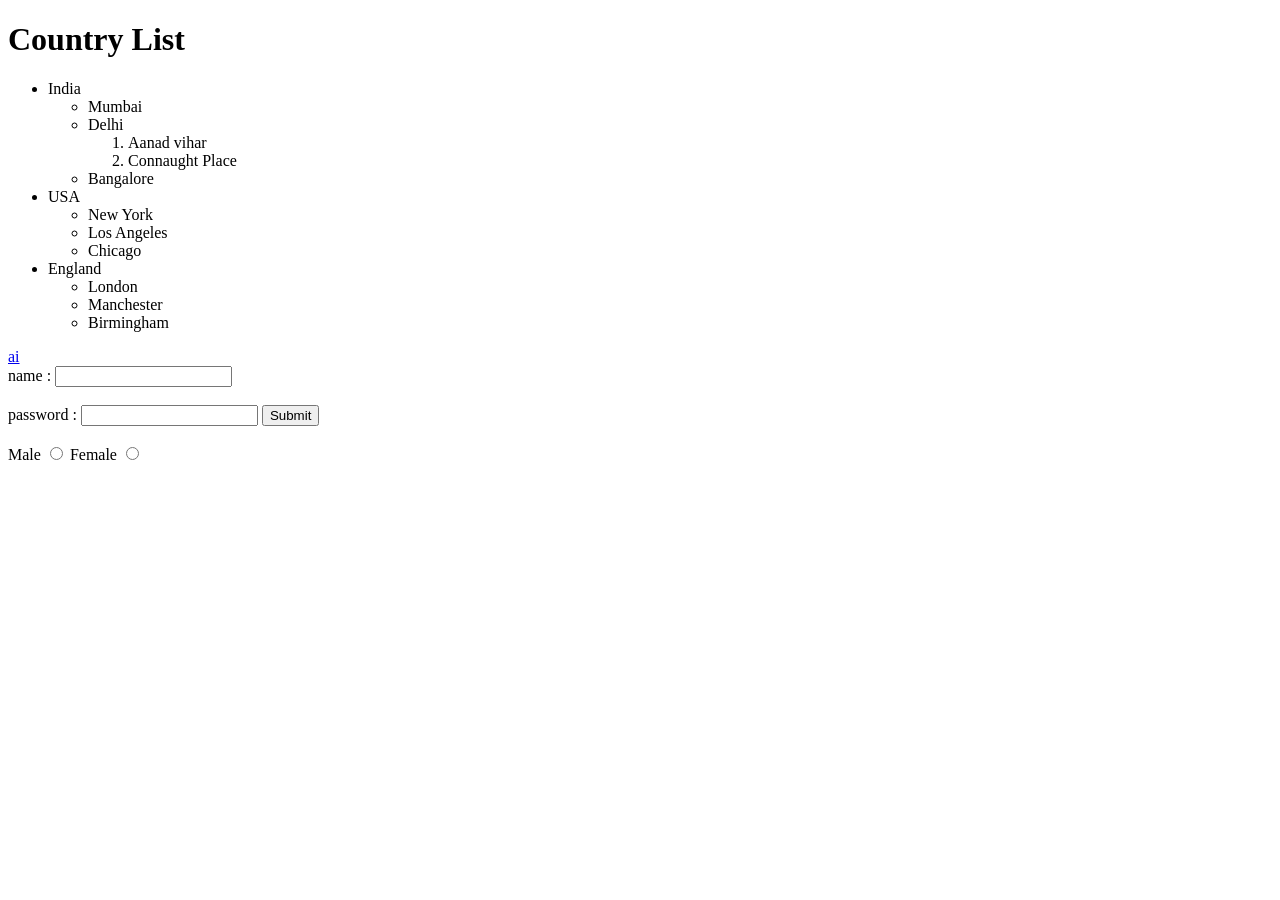
<file: index.html>
<!DOCTYPE html>
<html lang="en">
<head>
    <meta charset="UTF-8">
    <meta name="viewport" content="width=device-width, initial-scale=1.0">
<title>Country List</title>
</head>
<body class="high">
    
    <h1>Country List</h1>
    <ul>
        <li>India</li>
           <ul>
             <li>Mumbai</li>
            <li>Delhi</li>
            
             <ol>
                <li>Aanad vihar</li>
                <li>Connaught Place</li>
            </ol>
            <li>Bangalore</li>
    </ul>
        <li>USA</li>
         <ul>
            <li>New York</li>
            <li>Los Angeles</li>
            <li>Chicago</li>
         </ul>
        <li>England</li>
         <ul>
            <li>London</li>
            <li>Manchester</li>
            <li>Birmingham</li>
         </ul>
    </ul>
    <a   id="hi" href="https://chatgpt.com">ai</a>
    <form action=" ">
        <label>   name             :</label>
    <input type="text" name="username">
    <br><br>
    <label>password  :</label>
    <input type="password" name="password">   
    <input type="submit"></button>
    <br><br>
    <label for="male">Male</label>
    <input type="radio" name="gender" id="male">
    <label for="female">Female</label>
     <input type="radio" name="gender" id="female">
    </form>


</body>
</html>
</file>
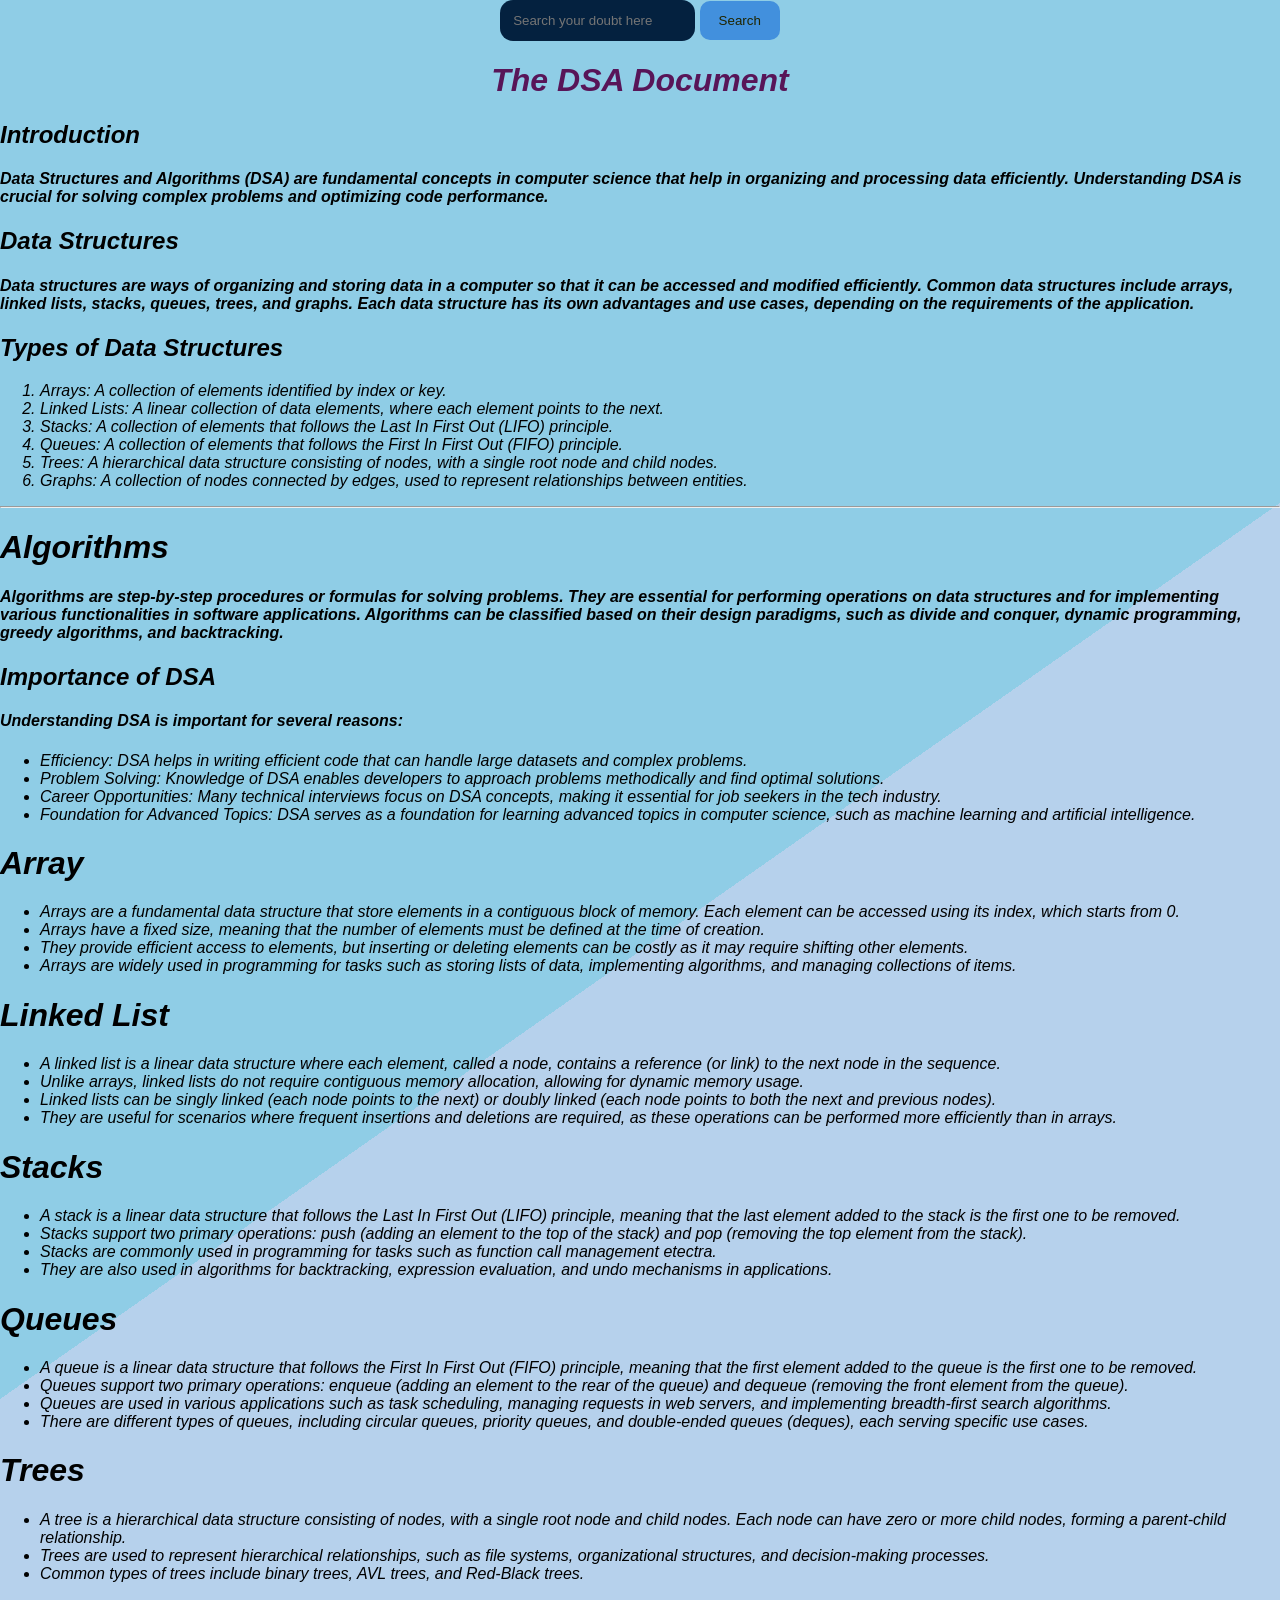
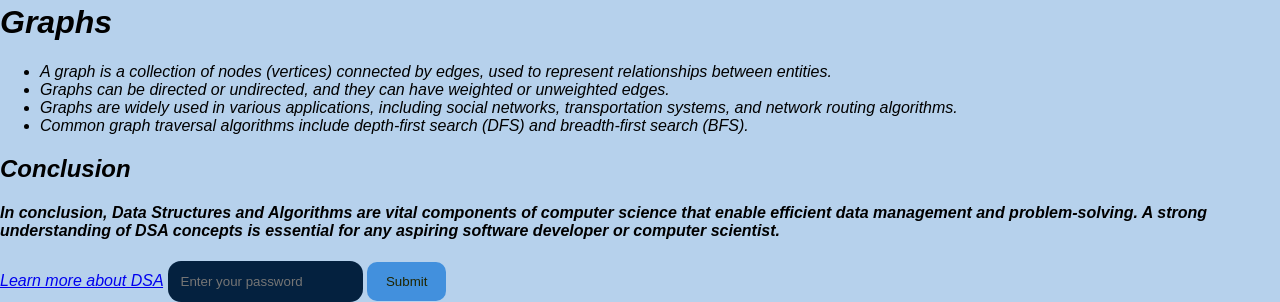
<file: basic.html>
<!DOCTYPE html>
<html lang="en">
<head>
    <meta charset="UTF-8">
    <meta name="viewport" content="width=device-width, initial-scale=1.0">
    <title> DSA Document</title>
    <style>
        body{
            margin:0;
            min-height:100vh;
            background: linear-gradient(145deg,#8fcde6 50%,#b6d1ec 50%);
            font-family:sans-serif;
            font-style: italic;
        }
        .rightc{
            text-align: center;
            color: #581558;
        }
        button{
            background-color: #4290dd; 
             color: #202501;
            border: #6083e2;
            padding: 12px 19px;
            border-radius: 10px;
            cursor:pointer;
        }
        input:placeholder{
            color: rgb(30, 85, 85);
        }
        input{
            background-color: #04213f;
            color: #051c53;
            padding:13px;
            border: rgb(8, 0, 15);
            border-radius: 13px;
        }
        .left{
            text-align:center;
        }
    </style>
  
</head>
<body>
    <div class="left">
        <form action="https://google.com/search" method="get">
            <input name="q" placeholder="Search your doubt here" >
               <button type="submit">Search</button>

        </form>
    </div>
</form>

    <h1 class="rightc"> The DSA Document</h1>
    <h2>Introduction</h2>
    <h4>Data Structures and Algorithms (DSA) are fundamental concepts in computer science that help in organizing and processing data efficiently. Understanding DSA is crucial for solving complex problems and optimizing code performance.</h4>
    <h2>Data Structures</h2>
    <h4>Data structures are ways of organizing and storing data in a computer so that it can be accessed and modified efficiently. Common data structures include arrays, linked lists, stacks, queues, trees,
        and graphs. Each data structure has its own advantages and use cases, depending on the requirements of the application.</h4>
    <h2>Types of Data Structures</h2>
    <!--anchor tag -->
    <ol class="data-structures">
    <li>Arrays: A collection of elements identified by index or key.</li>
    <li>Linked Lists: A linear collection of data elements, where each element points to the next.</li>
    <li>Stacks: A collection of elements that follows the Last In First Out (LIFO) principle.</li>
    <li>Queues: A collection of elements that follows the First In First Out (FIFO) principle.</li>
    <li>Trees: A hierarchical data structure consisting of nodes, with a single root node and child nodes.</li>
    <li>Graphs: A collection of nodes connected by edges, used to represent relationships between entities.</li>
</ol>
<hr> 
<h1>Algorithms</h1>
<h4>Algorithms are step-by-step procedures or formulas for solving problems. They are essential for performing operations on data structures and for implementing various functionalities in software applications. Algorithms can be classified based on their design paradigms, such as divide and conquer, dynamic programming, greedy algorithms, and backtracking.</h4>
<h2>Importance of DSA</h2>
<h4>Understanding DSA is important for several reasons:</h4>
<ul>    
    <li>Efficiency: DSA helps in writing efficient code that can handle large datasets and complex problems.</li>
    <li>Problem Solving: Knowledge of DSA enables developers to approach problems methodically and find optimal solutions.</li>
    <li>Career Opportunities: Many technical interviews focus on DSA concepts, making it essential for job seekers in the tech industry.</li>
    <li>Foundation for Advanced Topics: DSA serves as a foundation for learning advanced topics in computer science, such as machine learning and artificial intelligence.</li> 

</ul>
<h1>Array</h1>
<ul>
    <li>Arrays are a fundamental data structure that store elements in a contiguous block of memory. Each element can be accessed using its index, which starts from 0.</li>
    <li>Arrays have a fixed size, meaning that the number of elements must be defined at the time of creation.</li>
    <li>They provide efficient access to elements, but inserting or deleting elements can be costly as it may require shifting other elements.</li>
    <li>Arrays are widely used in programming for tasks such as storing lists of data, implementing algorithms, and managing collections of items.</li>
</ul>
<h1>Linked List</h1>
<ul>
    <li>A linked list is a linear data structure where each element, called a node, contains a reference (or link) to the next node in the sequence.</li>
    <li>Unlike arrays, linked lists do not require contiguous memory allocation, allowing for dynamic memory usage.</li>
    <li>Linked lists can be singly linked (each node points to the next) or doubly linked (each node points to both the next and previous nodes).</li>
    <li>They are useful for scenarios where frequent insertions and deletions are required, as these operations can be performed more efficiently than in arrays.</li>
</ul>
<h1>Stacks</h1>
<ul>
    <li>A stack is a linear data structure that follows the Last In First Out (LIFO) principle, meaning that the last element added to the stack is the first one to be removed.</li>
    <li>Stacks support two primary operations: push (adding an element to the top of the stack) and pop (removing the top element from the stack).</li>
    <li>Stacks are commonly used in programming for tasks such as function call management etectra.
<li>They are also used in algorithms for backtracking, expression evaluation, and undo mechanisms in applications.</li>
</ul>
<h1>Queues</h1>
<ul>
    <li>A queue is a linear data structure that follows the First In First Out (FIFO) principle, meaning that the first element added to the queue is the first one to be removed.</li>
    <li>Queues support two primary operations: enqueue (adding an element to the rear of the queue) and dequeue (removing the front element from the queue).</li>
    <li>Queues are used in various applications such as task scheduling, managing requests in web servers, and implementing breadth-first search algorithms.</li>
    <li>There are different types of queues, including circular queues, priority queues, and double-ended queues (deques), each serving specific use cases.</li>
</ul>
<h1>Trees</h1>
<ul>
    <li>A tree is a hierarchical data structure consisting of nodes, with a single root node and child nodes. Each node can have zero or more child nodes, forming a parent-child relationship.</li>
    <li>Trees are used to represent hierarchical relationships, such as file systems, organizational structures, and decision-making processes.</li>
    <li>Common types of trees include binary trees, AVL trees, and Red-Black trees.</li>
</ul>
<h1>Graphs</h1>
<ul>        
    <li>A graph is a collection of nodes (vertices) connected by edges, used to represent relationships between entities.</li>
    <li>Graphs can be directed or undirected, and they can have weighted or unweighted edges.</li>
    <li>Graphs are widely used in various applications, including social networks, transportation systems, and network routing algorithms.</li>
    <li>Common graph traversal algorithms include depth-first search (DFS) and breadth-first search (BFS).</li>
</ul>

<h2> </h2>
<h2>Conclusion</h2>
<h4>In conclusion, Data Structures and Algorithms are vital components of computer science that enable efficient data management and problem-solving. A strong understanding of DSA concepts is essential for any aspiring software developer or
    computer scientist.</h4>
    <a href="https://www.geeksforgeeks.org/data-structures/" target="_blank">Learn more about DSA</a> 

<!--
<img src= https://images.presentationgo.com/2025/04/software-developer-coding-laptop.jpg alt="Software Developer Coding" width="600" height="400">    
-->
<input  class="right" password placeholder="Enter your password" >
<button type="submit">Submit</button>   
</body>
</html>
</file>
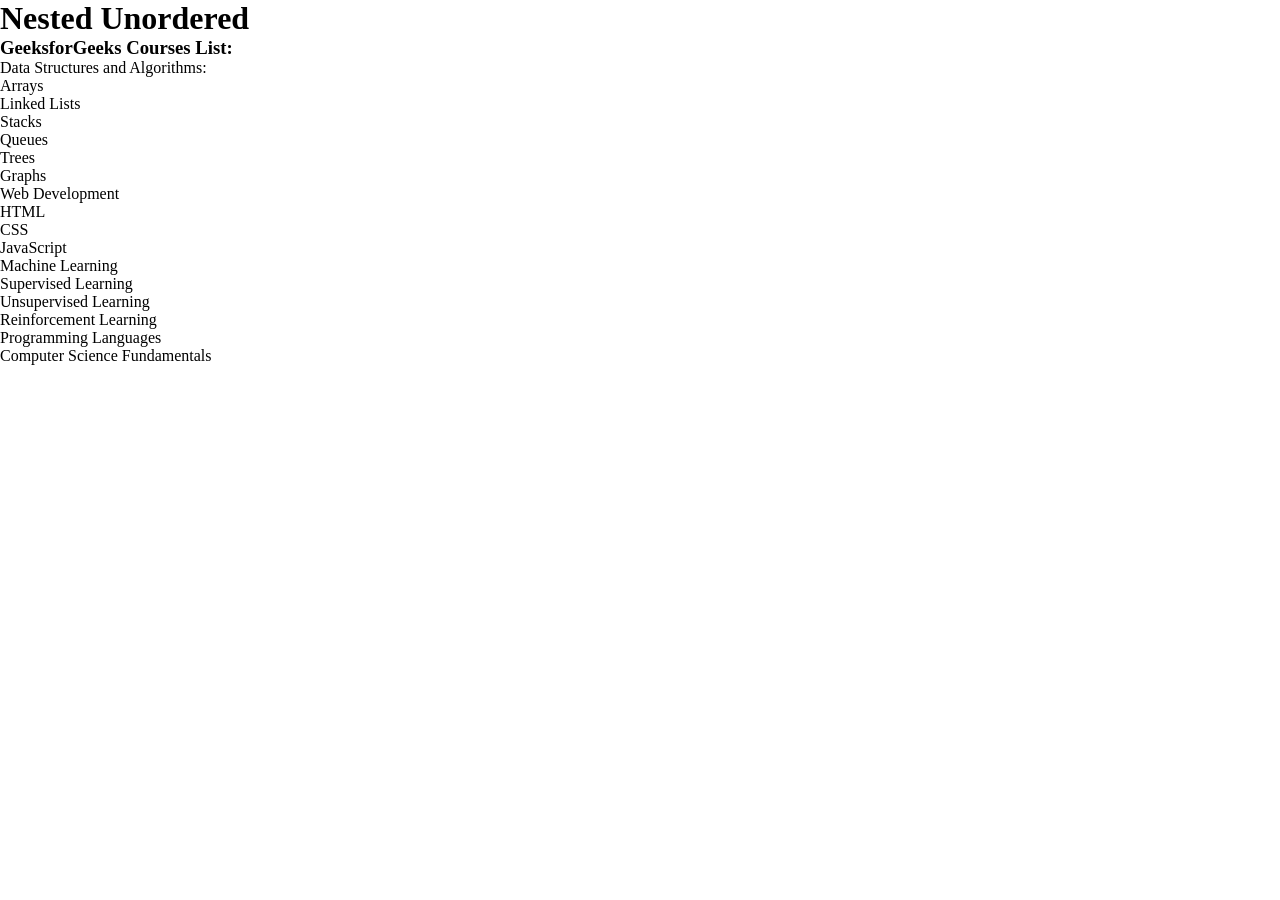
<file: unorderedlist.html>
<!DOCTYPE html>
<html lang="en">
<head>
    <meta charset="UTF-8">
    <meta name="viewport" content="width=device-width, initial-scale=1.0">
    <title>Document</title>
    <link rel="stylesheet" href="style.css">
</head>
<body>
    <h1>Nested Unordered </h1>

    <h3>GeeksforGeeks Courses List:</h3>
    <ul>
        <li>Data Structures and Algorithms:</li>
          <ul>
            <li>Arrays</li>
            <li>Linked Lists</li>
            <li>Stacks</li>
            <li>Queues</li>
            <li>Trees</li>
            <li>Graphs</li>
          </ul>
        <li>Web Development</li>
         <ul>
            <li>HTML</li>
            <li>CSS</li>
            <li>JavaScript</li>
         </ul>
        <li>Machine Learning</li>
            <ul>
                <li>Supervised Learning</li>
                <li>Unsupervised Learning</li>
                <li>Reinforcement Learning</li>
            </ul>
        <li>Programming Languages</li>
        <li>Computer Science Fundamentals</li>
        </ul>
</body>
</html>
</file>
<file: style.css>
.high{
  background-image: url('https://static.vecteezy.com/system/resources/thumbnails/009/318/642/small/mint-green-abstract-background-free-vector.jpg');
  background-size: cover;
  background-position: center;
  background-repeat: no-repeat;
  background-attachment: fixed;
  min-height: 100vh;
  margin: 0;
  background-color: azure;

}
#hi{
    text-align: center;
}
 * {
    margin: 0;
    padding: 0;
    box-sizing: border-box;
}
html,body{
    height: 100%;
    width: 100%;
}
</file>
